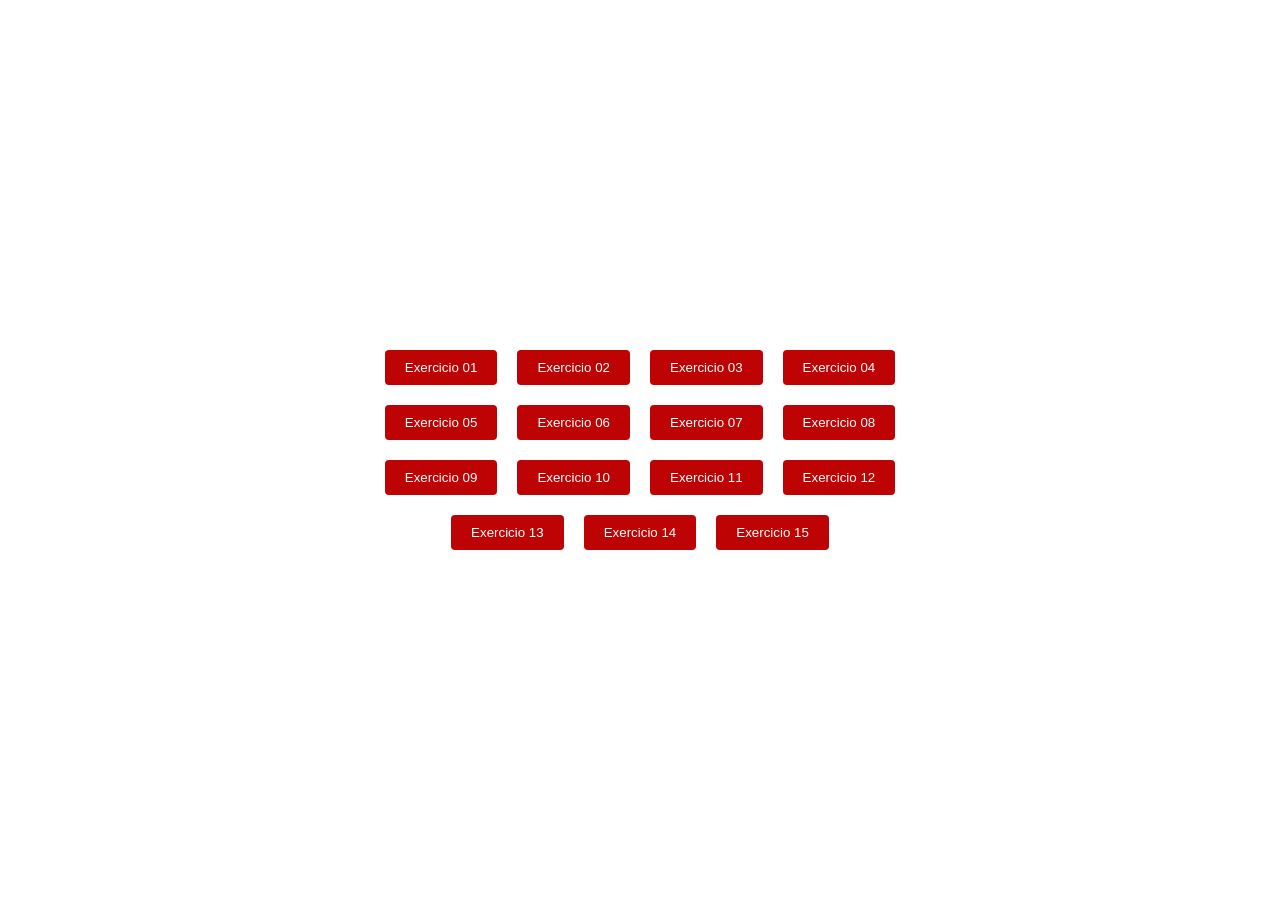
<file: index.html>
<!DOCTYPE html>
<html lang="pt-BR">

<head>
    <meta charset="UTF-8">
    <meta name="viewport" content="width=device-width, initial-scale=1.0">
    <meta name="description" content="Lista 03 de Exercícios Estrutura de Repetição While">
    <meta http-equiv="X-UA-Compatible" content="ie=edge">
    <meta name="keywords" content="While, Exercícios, Repetição">
    <title>Lista 05</title>
    <link rel="stylesheet" href="css/style.css">
</head>

<body>
    <main>
        <button id="ex01">Exercicio 01</button>
        <button id="ex02">Exercicio 02</button>
        <button id="ex03">Exercicio 03</button>
        <button id="ex04">Exercicio 04</button>
        <button id="ex05">Exercicio 05</button>
        <button id="ex06">Exercicio 06</button>
        <button id="ex07">Exercicio 07</button>
        <button id="ex08">Exercicio 08</button>
        <button id="ex09">Exercicio 09</button>
        <button id="ex10">Exercicio 10</button>
        <button id="ex11">Exercicio 11</button>
        <button id="ex12">Exercicio 12</button>
        <button id="ex13">Exercicio 13</button>
        <button id="ex14">Exercicio 14</button>
        <button id="ex15">Exercicio 15</button>
    </main>

    <script src="js/script.js"></script>
</body>


</html>
</file>
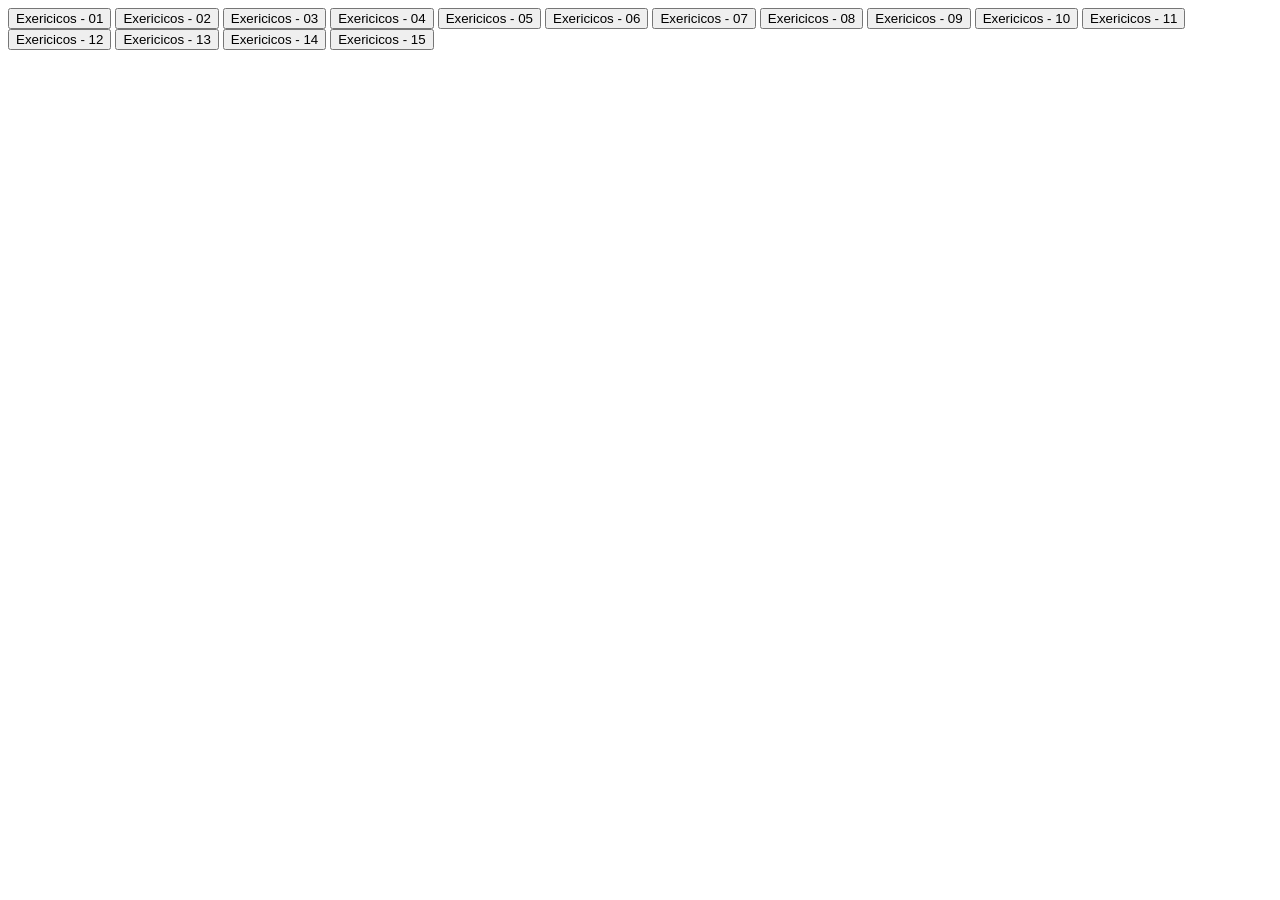
<file: lista05.html>
<!DOCTYPE html>
<html lang="pt-br">
<head>
    <meta charset="UTF-8">
    <meta name="viewport" content="width=device-width, initial-scale=1.0">
    <title>Lista05 - Exercicios</title>
</head>
<body>
    
    <button id="botao01">Exericicos - 01</button>
    <button id="botao02">Exericicos - 02</button>
    <button id="botao03">Exericicos - 03</button>
    <button id="botao04">Exericicos - 04</button>
    <button id="botao05">Exericicos - 05</button>
    <button id="botao06">Exericicos - 06</button>
    <button id="botao07">Exericicos - 07</button>
    <button id="botao08">Exericicos - 08</button>
    <button id="botao09">Exericicos - 09</button>
    <button id="botao10">Exericicos - 10</button>
    <button id="botao11">Exericicos - 11</button>
    <button id="botao12">Exericicos - 12</button>
    <button id="botao13">Exericicos - 13</button>
    <button id="botao14">Exericicos - 14</button>
    <button id="botao15">Exericicos - 15</button>

    <div class="res">

    </div>

    <script src="js/script.js"></script>

</body>
</html>
</file>
<file: css/style.css>
* {
    margin: 0;
    padding: 0;
    box-sizing: border-box;
}

body{
    display: flex;
    justify-content: center;
    align-items: center;
    height: 100vh;
}

main {
    display: flex;
    width: 600px;
    flex-wrap: wrap;
    gap: 20px;
    justify-content: center;
}

button {
    background-color: rgb(189, 3, 3);
    color: white;
    border-radius: 4px;
    border: none;
    padding: 10px 20px;
    cursor: pointer;
}
</file>
